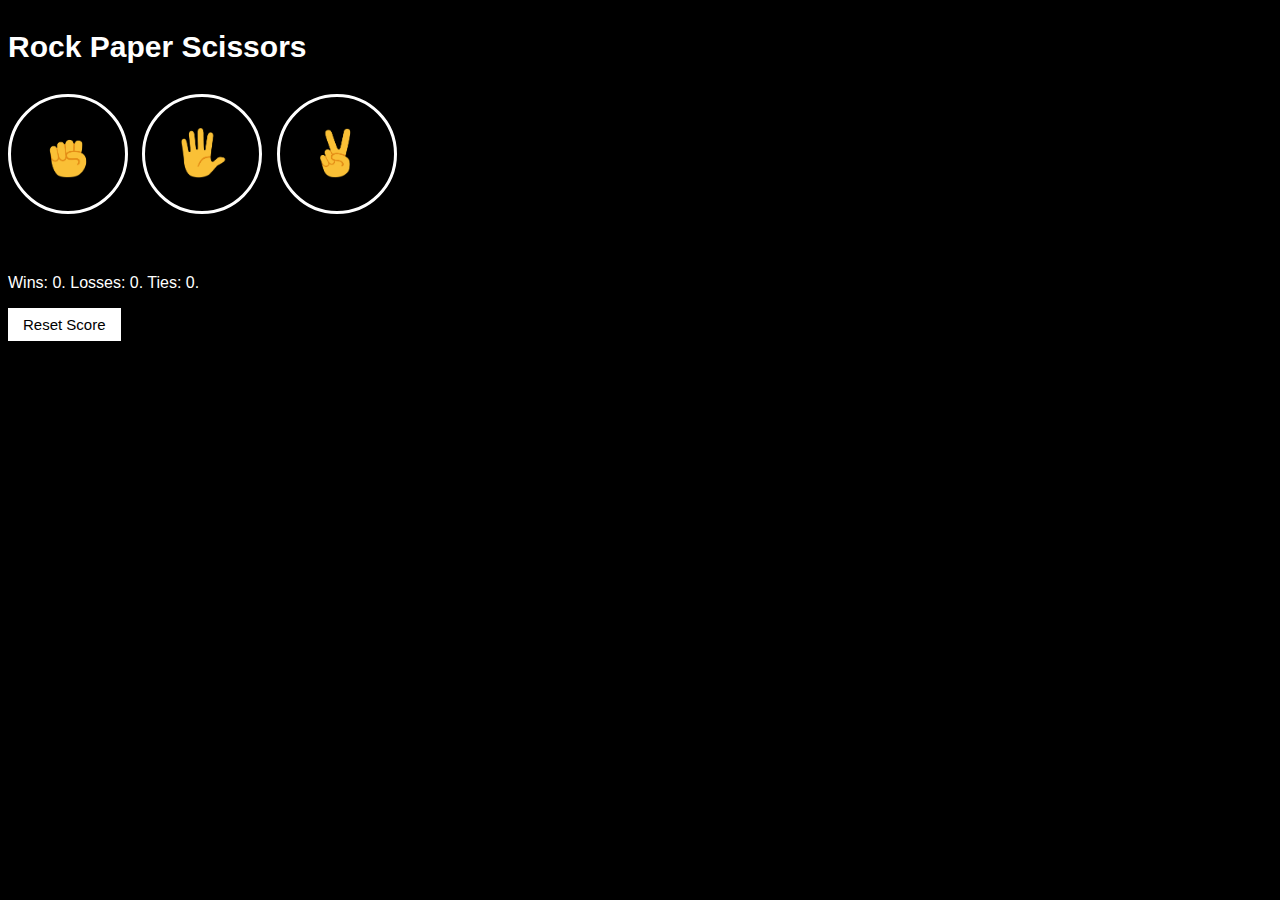
<file: index.html>
<!DOCTYPE html>
<html>
  <head>
    <title>Ro, Sham, Bo!</title>
    <link rel="stylesheet" href="index.css">
  </head>
  <body>
    <p class="title">
      Rock Paper Scissors
    </p>
    <!--Buttons for rock paper scissors-->
    <button class="moves" onclick="
      playGame('rock');
    ">
    <img class="move-icon" src="Image Source/rock-emoji.png">
  </button>
    
    <button class="moves" onclick="
      playGame('paper');
    "><img src="Image Source/paper-emoji.png" class="move-icon"></button>
   
    <button class="moves" onclick="
      playGame('scissors');
    "><img src="Image Source/scissors-emoji.png" class="move-icon">
    </button>

    <p class="js-result result"></p>
    <p class="js-moves"></p>
    <p class="js-score score"></p>
      <button onclick="
        score.wins = 0;
        score.losses = 0;
        score.ties = 0;
        localStorage.removeItem('score');
        updateScoreElement();
      " class="reset-score-button">Reset Score</button>

    <script src="index.js"></script>
  </body>
 </html>
</file>
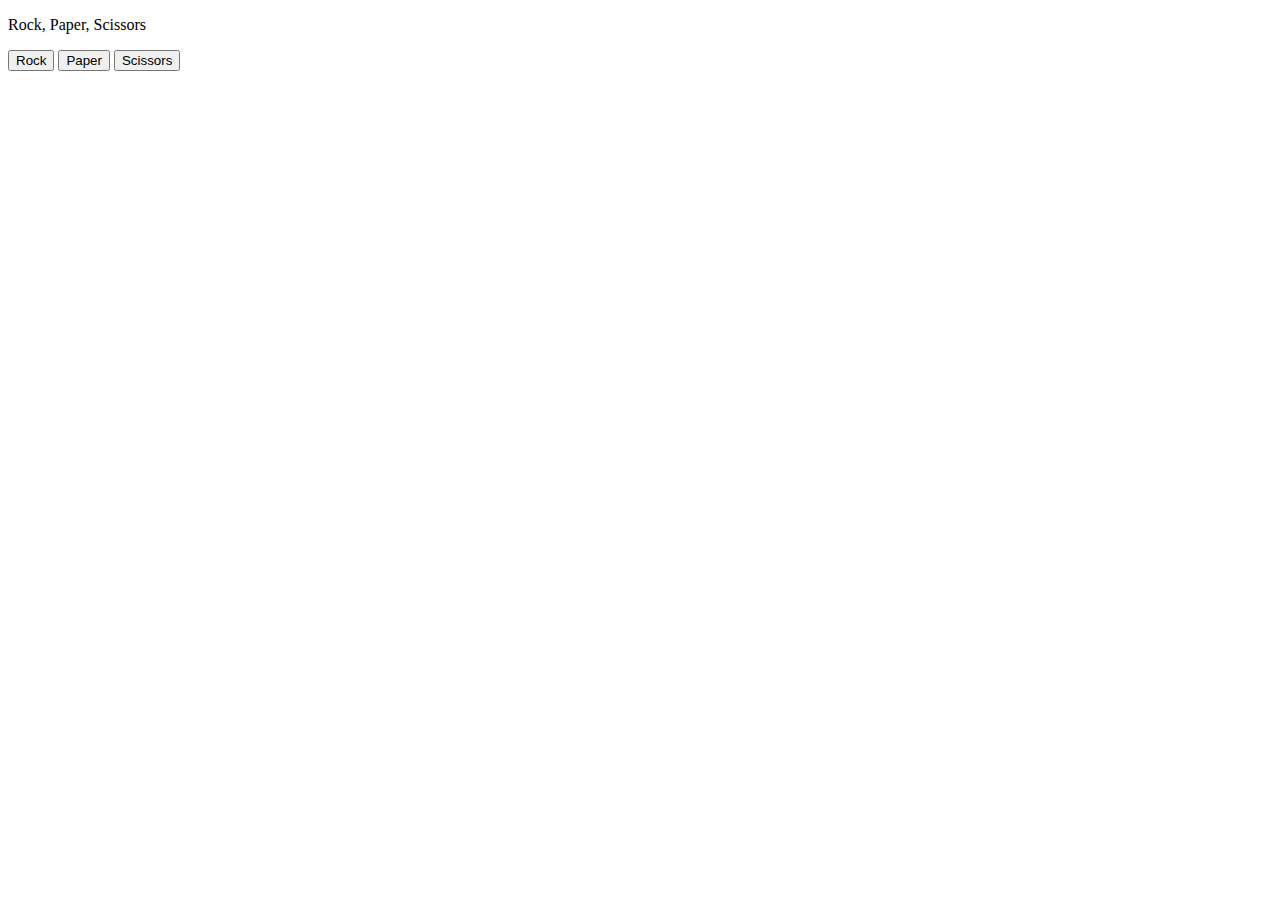
<file: 0-7 RPS.html>
<!DOCTYPE html>
<html>
  <head>
    <title>Ro, Sham, Bo!</title>
  </head>
  <body>
    <p>
      Rock, Paper, Scissors
    </p>
    <!--Buttons for rock paper scissors-->
    <button onclick="
      playGame('Rock');
    ">Rock</button>
    
    <button onclick="
      playGame('Paper');
    ">
      Paper
    </button>
   
    <button onclick="
      playGame('Scissors');
    ">
      Scissors
    </button>

    <script>
      function pickComputerMove() {
        randomNumber = Math.random();
        let computerMove = '';

        if (randomNumber >= 0 && randomNumber < 1/3) {
        computerMove = 'rock';
        } else if (randomNumber >= 1/3 && randomNumber < 2/3) {
          computerMove  = 'paper';
        } else if (randomNumber >= 2/3 && randomNumber < 1) {
          computerMove  = 'scissors';
        }

        return computerMove;
        }

        function playGame(playerMove) {
          const computerMove = pickComputerMove();

          if (playerMove === 'Scissors') {
            if (computerMove === 'rock') {
              result = 'You lose this round';
            } else if (computerMove === 'paper') {
              result = 'You win this round';
            } else if (computerMove === 'scissors') {
              result = 'Tie';
            }

          } else if (playerMove === 'Paper') {
            if (computerMove === 'rock') {
              result = 'You win this round';
            } else if (computerMove === 'paper') {
              result = 'Tie';
            } else if (computerMove === 'scissors') {
              result = 'You lose this round';
            }
            
          } else if (playerMove === 'Rock') {
            if (computerMove === 'rock') {
              result = 'Tie';
            } else if (computerMove === 'paper') {
              result = 'You lose this round';
            } else if (computerMove === 'scissors') {
              result = 'You win this round';
            }
          }

          alert(`You picked ${playerMove}. Computer picked ${computerMove}. ${result}.`);
          
        }
    </script>
  </body>
 </html>
</file>
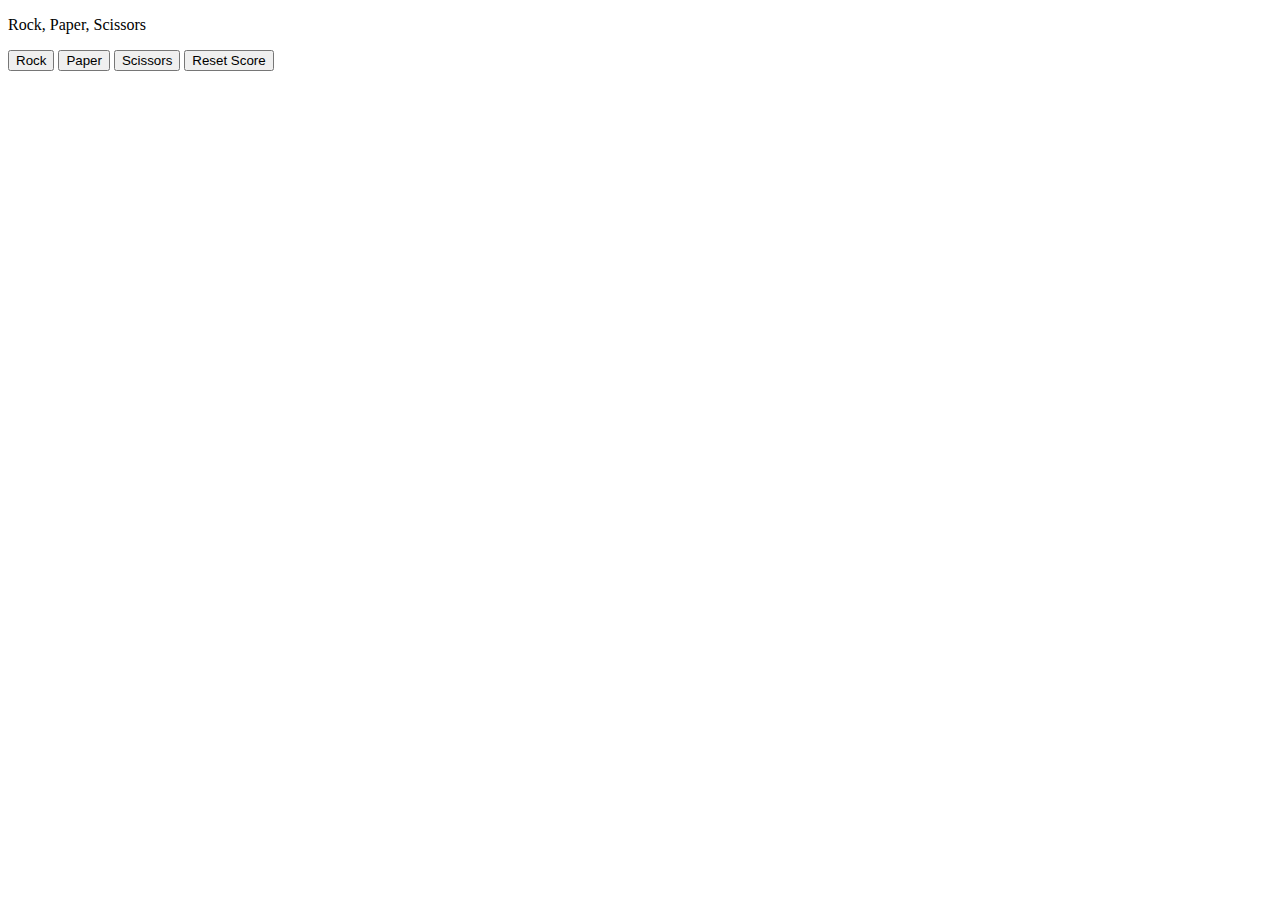
<file: 08 - RPS V3 Objects.html>
<!DOCTYPE html>
<html>
  <head>
    <title>Ro, Sham, Bo!</title>
  </head>
  <body>
    <p>
      Rock, Paper, Scissors
    </p>
    <!--Buttons for rock paper scissors-->
    <button onclick="
      playGame('Rock');
    ">Rock</button>
    
    <button onclick="
      playGame('Paper');
    ">Paper</button>
   
    <button onclick="
      playGame('Scissors');
    ">Scissors</button>
    <button onclick="
      score.wins = 0;
      score.losses = 0;
      score.ties = 0;
      localStorage.removeItem('score');
    ">Reset Score</button>

    <script>
      let score = JSON.parse(localStorage.getItem('score')) || {
        wins: 0,
        losses: 0,
        ties: 0
        };
/*
      if (!score) {
        score = {
          wins: 0,
          losses: 0,
          ties: 0
        };
      }
*/
      function pickComputerMove() {
        randomNumber = Math.random();
        let computerMove = '';

        if (randomNumber >= 0 && randomNumber < 1/3) {
        computerMove = 'rock';
        } else if (randomNumber >= 1/3 && randomNumber < 2/3) {
          computerMove  = 'paper';
        } else if (randomNumber >= 2/3 && randomNumber < 1) {
          computerMove  = 'scissors';
        }

        return computerMove;
        }

        function playGame(playerMove) {
          const computerMove = pickComputerMove();

          if (playerMove === 'Scissors') {
            if (computerMove === 'rock') {
              result = 'You lose this round';
            } else if (computerMove === 'paper') {
              result = 'You win this round';
            } else if (computerMove === 'scissors') {
              result = 'Tie';
            }

          } else if (playerMove === 'Paper') {
            if (computerMove === 'rock') {
              result = 'You win this round';
            } else if (computerMove === 'paper') {
              result = 'Tie';
            } else if (computerMove === 'scissors') {
              result = 'You lose this round';
            }
            
          } else if (playerMove === 'Rock') {
            if (computerMove === 'rock') {
              result = 'Tie';
            } else if (computerMove === 'paper') {
              result = 'You lose this round';
            } else if (computerMove === 'scissors') {
              result = 'You win this round';
            }
          }

          if (result === 'You win this round') {
            score.wins += 1;
          } else if (result === 'You lose this round') {
            score.losses += 1;
          } else if (result === 'Tie') {
            score.ties += 1;
          }

          localStorage.setItem('score', JSON.stringify(score)); 
          // local storage only supports strings

          alert(`You picked ${playerMove}. Computer picked ${computerMove}. ${result}.
Wins: ${score.wins}. Losses: ${score.losses}. Ties: ${score.ties}.`);
        }
    </script>
  </body>
 </html>
</file>
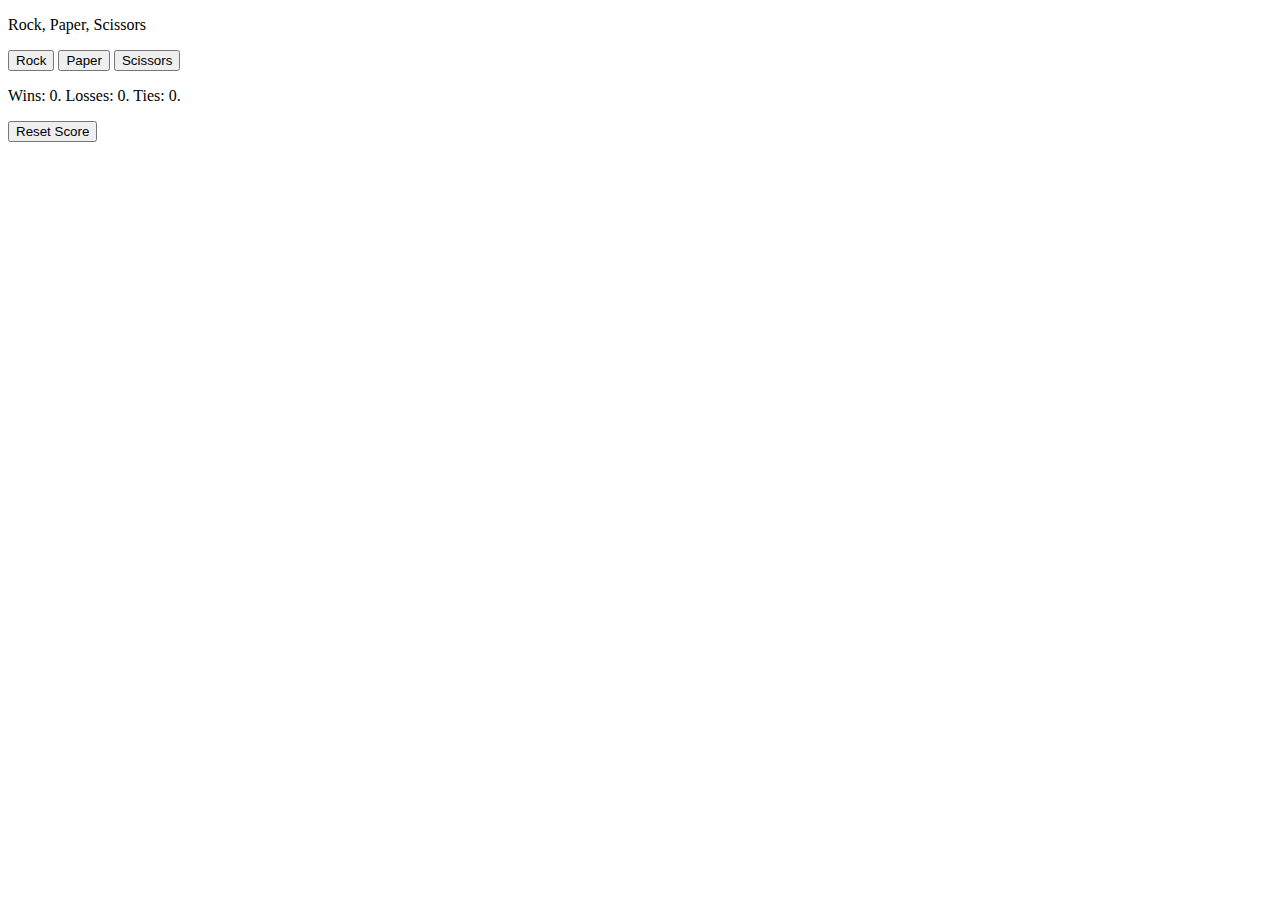
<file: 09 - DOM - RPS v4.html>
<!DOCTYPE html>
<html>
  <head>
    <title>Ro, Sham, Bo!</title>
  </head>
  <body>
    <p>
      Rock, Paper, Scissors
    </p>
    <!--Buttons for rock paper scissors-->
    <button onclick="
      playGame('rock');
    ">Rock</button>
    
    <button onclick="
      playGame('paper');
    ">Paper</button>
   
    <button onclick="
      playGame('scissors');
    ">Scissors</button>

    <p class="js-result"></p>
    <p class="js-moves"></p>
    <p class="js-score"></p>
      <button onclick="
        score.wins = 0;
        score.losses = 0;
        score.ties = 0;
        localStorage.removeItem('score');
        updateScoreElement();
      ">Reset Score</button>

    <script>
      let score = JSON.parse(localStorage.getItem('score')) || {
        wins: 0,
        losses: 0,
        ties: 0
        };

        updateScoreElement();

      function pickComputerMove() {
        const randomNumber = Math.random();
        let computerMove = '';

        if (randomNumber >= 0 && randomNumber < 1/3) {
        computerMove = 'rock';
        } else if (randomNumber >= 1/3 && randomNumber < 2/3) {
          computerMove  = 'paper';
        } else if (randomNumber >= 2/3 && randomNumber < 1) {
          computerMove  = 'scissors';
        }

        return computerMove;
        }

        function playGame(playerMove) {
          const computerMove = pickComputerMove();

          if (playerMove === 'scissors') {
            if (computerMove === 'rock') {
              result = 'You lose this round';
            } else if (computerMove === 'paper') {
              result = 'You win this round';
            } else if (computerMove === 'scissors') {
              result = 'Tie';
            }

          } else if (playerMove === 'paper') {
            if (computerMove === 'rock') {
              result = 'You win this round';
            } else if (computerMove === 'paper') {
              result = 'Tie';
            } else if (computerMove === 'scissors') {
              result = 'You lose this round';
            }
            
          } else if (playerMove === 'rock') {
            if (computerMove === 'rock') {
              result = 'Tie';
            } else if (computerMove === 'paper') {
              result = 'You lose this round';
            } else if (computerMove === 'scissors') {
              result = 'You win this round';
            }
          }

          if (result === 'You win this round') {
            score.wins += 1;
          } else if (result === 'You lose this round') {
            score.losses += 1;
          } else if (result === 'Tie') {
            score.ties += 1;
          }

          localStorage.setItem('score', JSON.stringify(score)); 
          // local storage only supports strings

          document.querySelector('.js-result')
          .innerHTML = `${result}`

          document.querySelector('.js-moves')
          .innerHTML = `You ${playerMove} - ${computerMove} Computer`

          updateScoreElement();

        }

        function updateScoreElement() {
          document.querySelector('.js-score')
           .innerHTML = `Wins: ${score.wins}. Losses: ${score.losses}. Ties: ${score.ties}.`
        }
    </script>
  </body>
 </html>
</file>
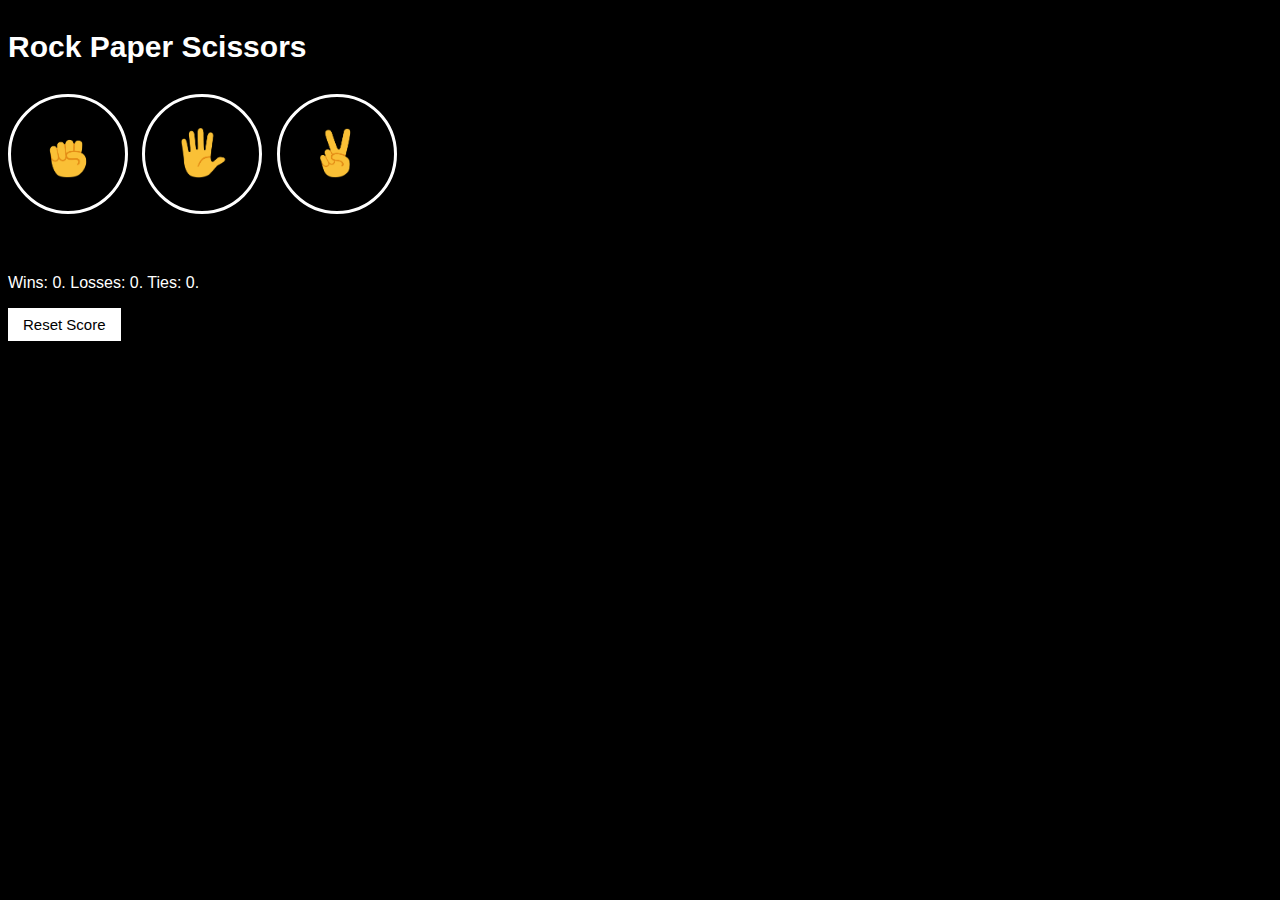
<file: 10 - RPS V5.html>
<!DOCTYPE html>
<html>
  <head>
    <title>Ro, Sham, Bo!</title>
    <link rel="stylesheet" href="10 - RPS V5 Style.css">
  </head>
  <body>
    <p class="title">
      Rock Paper Scissors
    </p>
    <!--Buttons for rock paper scissors-->
    <button class="moves" onclick="
      playGame('rock');
    ">
    <img class="move-icon" src="Image Source/rock-emoji.png">
  </button>
    
    <button class="moves" onclick="
      playGame('paper');
    "><img src="Image Source/paper-emoji.png" class="move-icon"></button>
   
    <button class="moves" onclick="
      playGame('scissors');
    "><img src="Image Source/scissors-emoji.png" class="move-icon">
    </button>

    <p class="js-result result"></p>
    <p class="js-moves"></p>
    <p class="js-score score"></p>
      <button onclick="
        score.wins = 0;
        score.losses = 0;
        score.ties = 0;
        localStorage.removeItem('score');
        updateScoreElement();
      " class="reset-score-button">Reset Score</button>

    <script src="10 - RPS V5.js"></script>
  </body>
 </html>
</file>
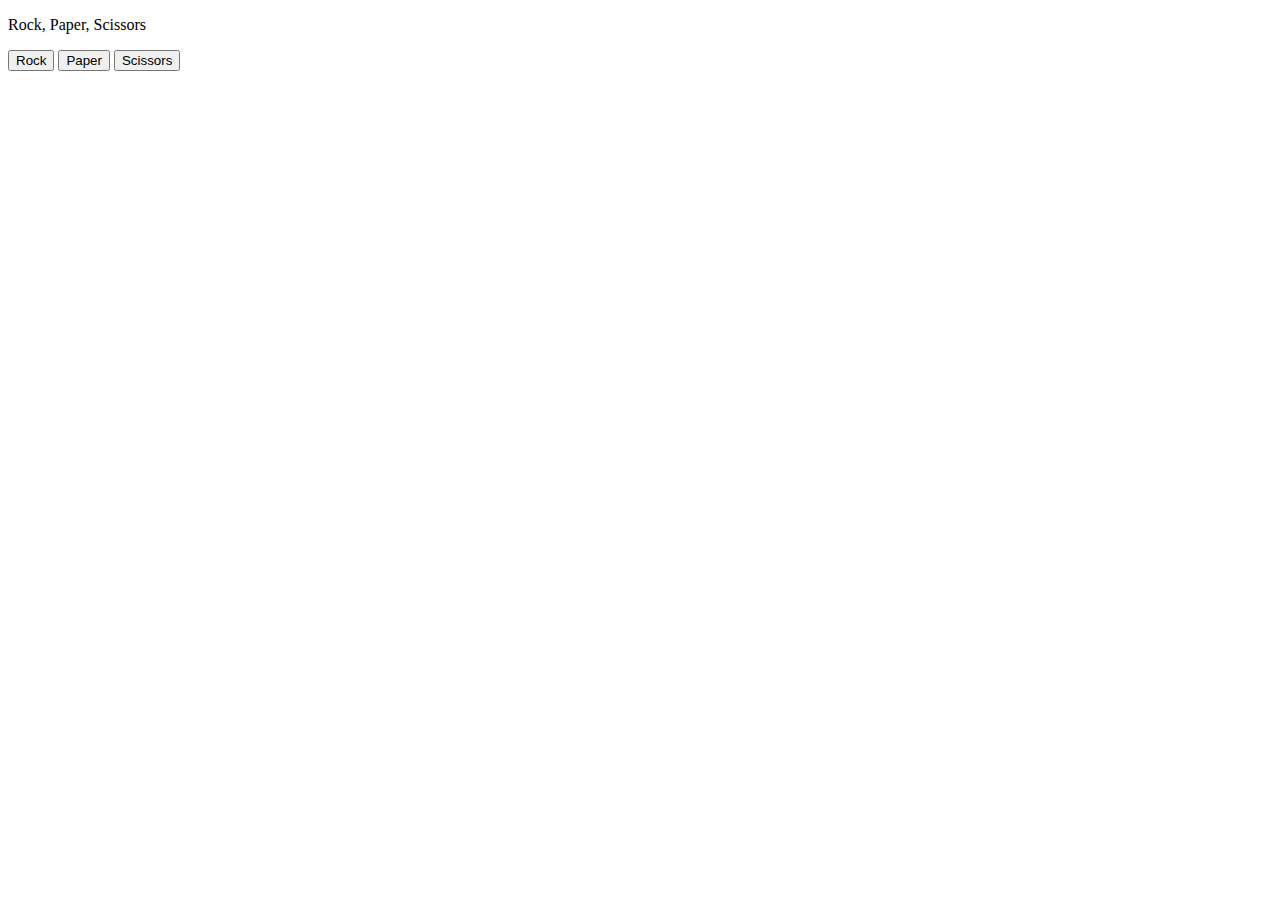
<file: RPS.html>
<!DOCTYPE html>
<html>
  <head>
    <title>Ro, Sham, Bo!</title>
  </head>
  <body>
    <p>
      Rock, Paper, Scissors
    </p>
    <!--Buttons for rock paper scissors-->
    <button onclick="
      const randomNumber = Math.random();
      let computerMove = '';

      if (randomNumber >= 0 && randomNumber < 1/3) {
       computerMove = 'rock';
      } else if (randomNumber >= 1/3 && randomNumber < 2/3) {
       computerMove  = 'paper';
      }else if (randomNumber >= 2/3 && randomNumber < 1) {
       computerMove  = 'scissors';
      }
      
      let result = ''; 

      if (computerMove === 'rock') {
        result = 'Tie';
      } else if (computerMove === 'paper') {
        result = 'You lose this round';
      } else if (computerMove === 'scissors') {
        result = 'You win this round';
      }

      alert(`You picked rock. Computer picked ${computerMove}. ${result}.`);
    ">Rock</button>
    
    <button onclick="
      randomNumber = Math.random();

    if (randomNumber >= 0 && randomNumber < 1/3) {
     computerMove = 'rock';
    } else if (randomNumber >= 1/3 && randomNumber < 2/3) {
     computerMove  = 'paper';
    }else if (randomNumber >= 2/3 && randomNumber < 1) {
     computerMove  = 'scissors';
    }

    if (computerMove === 'rock') {
      result = 'You win this round';
    } else if (computerMove === 'paper') {
      result = 'Tie';
    } else if (computerMove === 'scissors') {
      result = 'You lose this round';
    }

    alert(`You picked paper. Computer picked ${computerMove}. ${result}.`);
  ">
      Paper
    </button>
   
    <button onclick=" 
    randomNumber = Math.random();
    if (randomNumber >= 0 && randomNumber < 1/3) {
      computerMove = 'rock';
     } else if (randomNumber >= 1/3 && randomNumber < 2/3) {
      computerMove  = 'paper';
     }else if (randomNumber >= 2/3 && randomNumber < 1) {
      computerMove  = 'scissors';
     }
 
     if (computerMove === 'rock') {
       result = 'You lose this round';
     } else if (computerMove === 'paper') {
       result = 'You win this round';
     } else if (computerMove === 'scissors') {
       result = 'Tie';
     }
 
     alert(`You picked scissors. Computer picked ${computerMove}. ${result}.`);
   ">
      Scissors
    </button>

    <script>
      /*
      When we click a button (algorithm: set of steps to complete a task or solve a problem)
      1. the computer randomly selects a move
      2. compare the moves to get a result
      3. Display the result in a popup
      */


    </script>
  </body>
 </html>
</file>
<file: index.css>
body{
  background: black;
  color: white;
  font-family: arial;
}

.moves{
  border: 3px solid white;
  border-radius: 100px;
  width: 120px;
  height: 120px;
  background-color: transparent;
  margin-right: 10px;
  cursor: pointer;
}

.title{
  font-weight: bold;
  font-size: 30px;
}

.move-icon{
  height: 50px;
}

.result{
  font-size: 25px;
  font-weight: bold;
  margin-top: 50px;
}

.score{
  margin-top: 60px;
}

.reset-score-button{
background-color: white;
border: none;
font-size: 15px;
padding: 8px 15px;
cursor: pointer;
}
</file>
<file: 10 - RPS V5 Style.css>
body{
  background: black;
  color: white;
  font-family: arial;
}

.moves{
  border: 3px solid white;
  border-radius: 100px;
  width: 120px;
  height: 120px;
  background-color: transparent;
  margin-right: 10px;
  cursor: pointer;
}

.title{
  font-weight: bold;
  font-size: 30px;
}

.move-icon{
  height: 50px;
}

.result{
  font-size: 25px;
  font-weight: bold;
  margin-top: 50px;
}

.score{
  margin-top: 60px;
}

.reset-score-button{
background-color: white;
border: none;
font-size: 15px;
padding: 8px 15px;
cursor: pointer;
}
</file>
